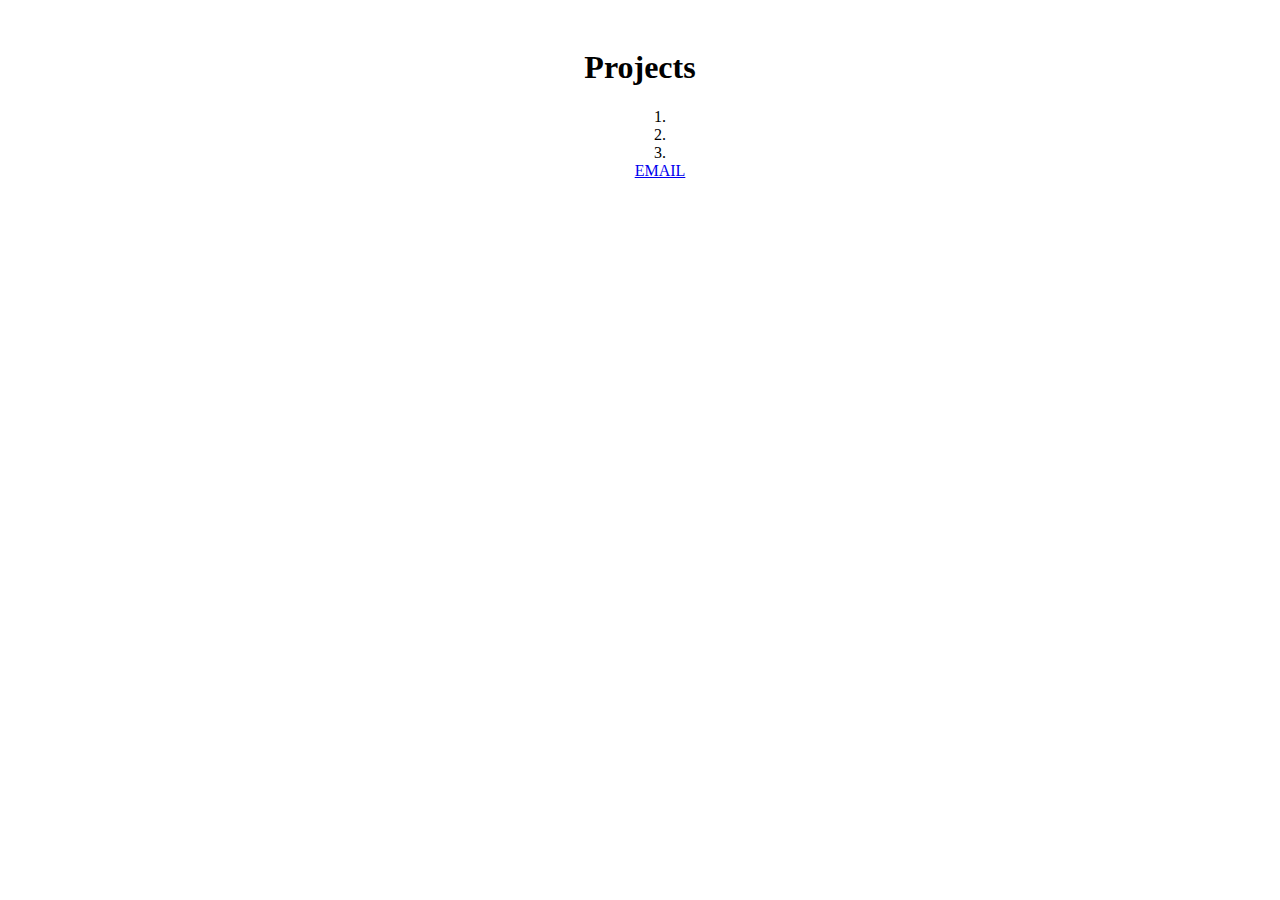
<file: projects.html>
<!DOCTYPE html>
<html lang="en-US">
 <head>
  <meta charset="UTF-8>
   <meta name="viewpoint" content="width=device-width, initial-scale=1.0">
   <link rel ="stylesheet" href="css/style.css">
   <title>Isha Tariq</title></head>
<body>
<div><h1 class="h1">Projects</h1></div>
 <main>
  <div>
   <ul><li>1.</li></ul>
  <ul><li>2.</li></ul>
   <ul><li>3.</li></ul>
  </div>
 </main>
 
   <footer>
   <ul>
     <li><a href=”mailto:isahatarriq@gmail.com”>EMAIL</a></li>
   </ul>
   </footer>
 </body>
</html>
</file>
<file: css/style.css>
ul {
  display:flex;
  flex-direction:row;
  list-style-type: none;
  position:sticky;
  justify-content:center;
  margin:0px;
  color:220 14.3% 95.9%;  
}
.mn {
  display: flex;
  justify-content: center;
  align-items: center;        
  min-height: 100vh;  
   padding:30px 2px;
 margin:30px 2px;
}

ul a:hover{
  color:215 27.9% 16.9%;
 
}


body  {
  background-color: 215 27.9% 16.9%;
  colous: 220 14.3% 95.9%;
  dispaly:flex;
  flex-direction:column;
  justify-content:center;
  align-content:center;
}



.h1{
  text-align: center;
  padding: 20px 20px 0px 20px;
}
</file>
